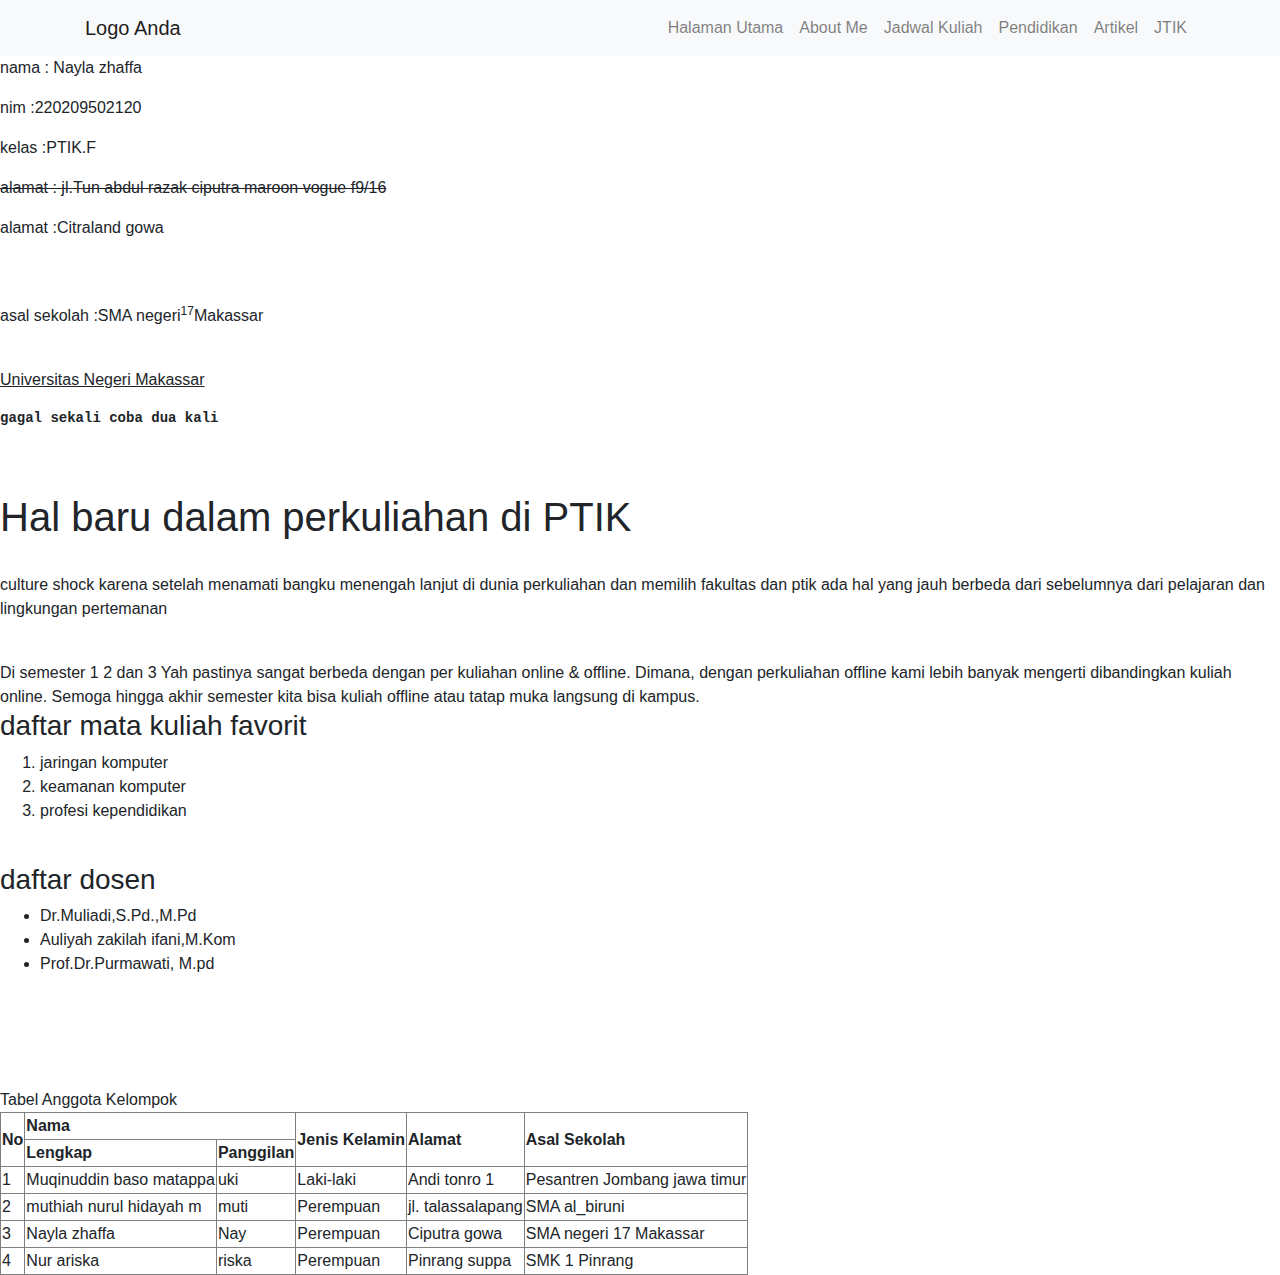
<file: artikel.html>
<!DOCTYPE html>
<html lang="en">
    <link href="https://maxcdn.bootstrapcdn.com/bootstrap/4.5.2/css/bootstrap.min.css" rel="stylesheet">
<head>
    <nav class="navbar navbar-expand-lg navbar-light bg-light">
        <div class="container">
            <a class="navbar-brand" href="#">Logo Anda</a>
            <button class="navbar-toggler" type="button" data-toggle="collapse" data-target="#navbarNav" aria-controls="navbarNav" aria-expanded="false" aria-label="Toggle navigation">
                <span class="navbar-toggler-icon"></span>
            </button>
            <div class="collapse navbar-collapse" id="navbarNav">
                <ul class="navbar-nav ml-auto">
                    <li class="nav-item">
                        <a class="nav-link" href="index.html">Halaman Utama</a>
                    </li>
                    <li class="nav-item">
                        <a class="nav-link" href="aboutme.html">About Me</a>
                    </li>
                    <li class="nav-item">
                        <a class="nav-link" href="jadwalkuliah.html">Jadwal Kuliah</a>
                    </li>
                    <li class="nav-item">
                        <a class="nav-link" href="Pendidikan.html">Pendidikan</a>
                    </li>
                    <li class="nav-item">
                        <a class="nav-link" href="artikel.html">Artikel</a>
                    </li>
                    <li class="nav-item">
                        <a class="nav-link" href="https://tik.ft.unm.ac.id/">JTIK</a>
                    </li>
                </ul>
            </div>
        </div>
    </nav>
    <p>nama : Nayla zhaffa</p>
    <p>nim :220209502120</p>
    <p>kelas :PTIK.F</p>
    <p><s>alamat : jl.Tun abdul razak ciputra maroon vogue f9/16</s></p>
    <p>alamat :Citraland gowa</p>
    <br>
    <br>
    <p>asal sekolah :SMA negeri<sup>17</sup>Makassar</p>
    <br>
    <u>Universitas Negeri Makassar</u>
    <br>
    <p><pre><b><i></i>gagal sekali coba dua kali</b></pre>
        <br>
        <br>
        <h1> Hal baru dalam perkuliahan di PTIK</h1>
        <br>

        <p> culture shock karena setelah menamati bangku menengah lanjut di dunia perkuliahan dan memilih fakultas dan ptik ada hal yang jauh berbeda dari sebelumnya dari pelajaran dan lingkungan pertemanan</p>
            <br>
            Di semester 1 2 dan 3 
            Yah pastinya sangat berbeda dengan per kuliahan online & offline. Dimana, dengan perkuliahan offline kami lebih banyak mengerti dibandingkan kuliah online. 
            Semoga hingga akhir semester kita bisa kuliah offline atau tatap muka langsung di kampus.
           
        <br>
        <h3> daftar mata kuliah favorit </h3>
        <ol> 
            <li>jaringan komputer</li>
            <li>keamanan komputer</li>
            <li>profesi kependidikan</li>
        </ol>
        <br>
        <h3> daftar dosen </h3>
        <ul>
            <li>Dr.Muliadi,S.Pd.,M.Pd</li>
            <li>Auliyah zakilah ifani,M.Kom</li>
            <li>Prof.Dr.Purmawati, M.pd</li>
        </ul>
            <br>
        <img.src="Foto Kegiatan.jpg" alt="Foto Kegiatan" width="300"> 
        <br>
        <br>
        <br>
        <caption>Tabel Anggota Kelompok</caption>
    <table border="1">
        <tr>
            <th rowspan="2">No</th>
            <th colspan="2">Nama</th>
            <th rowspan="2">Jenis Kelamin</th>
            <th rowspan="2">Alamat</th>
            <th rowspan="2">Asal Sekolah</th>
        </tr>
        <tr>
            <th>Lengkap</th>
            <th>Panggilan</th>
        </tr>
        <tr>
            <td>1</td>
            <td>Muqinuddin baso matappa </td>
            <td>uki</td>
            <td>Laki-laki</td>
            <td>Andi tonro 1</td>
            <td>Pesantren Jombang jawa timur</td>
        </tr>
        <tr>
            <td>2</td>
            <td>muthiah nurul hidayah m</td>
            <td>muti</td>
            <td>Perempuan</td>
            <td>jl. talassalapang</td>
            <td>SMA al_biruni</td>
        </tr>
        <tr>
            <td>3</td>
            <td>Nayla zhaffa</td>
            <td>Nay</td>
            <td>Perempuan</td>
            <td>Ciputra gowa</td>
            <td>SMA negeri 17 Makassar</td>
        </tr>
        <tr>
            <td>4</td>
            <td>Nur ariska</td>
            <td>riska</td>
            <td>Perempuan</td>
            <td>Pinrang suppa </td>
            <td>SMK 1 Pinrang</td>
        </tr>
    <table>

</head>
<body>
    
</body>
</html>
</file>
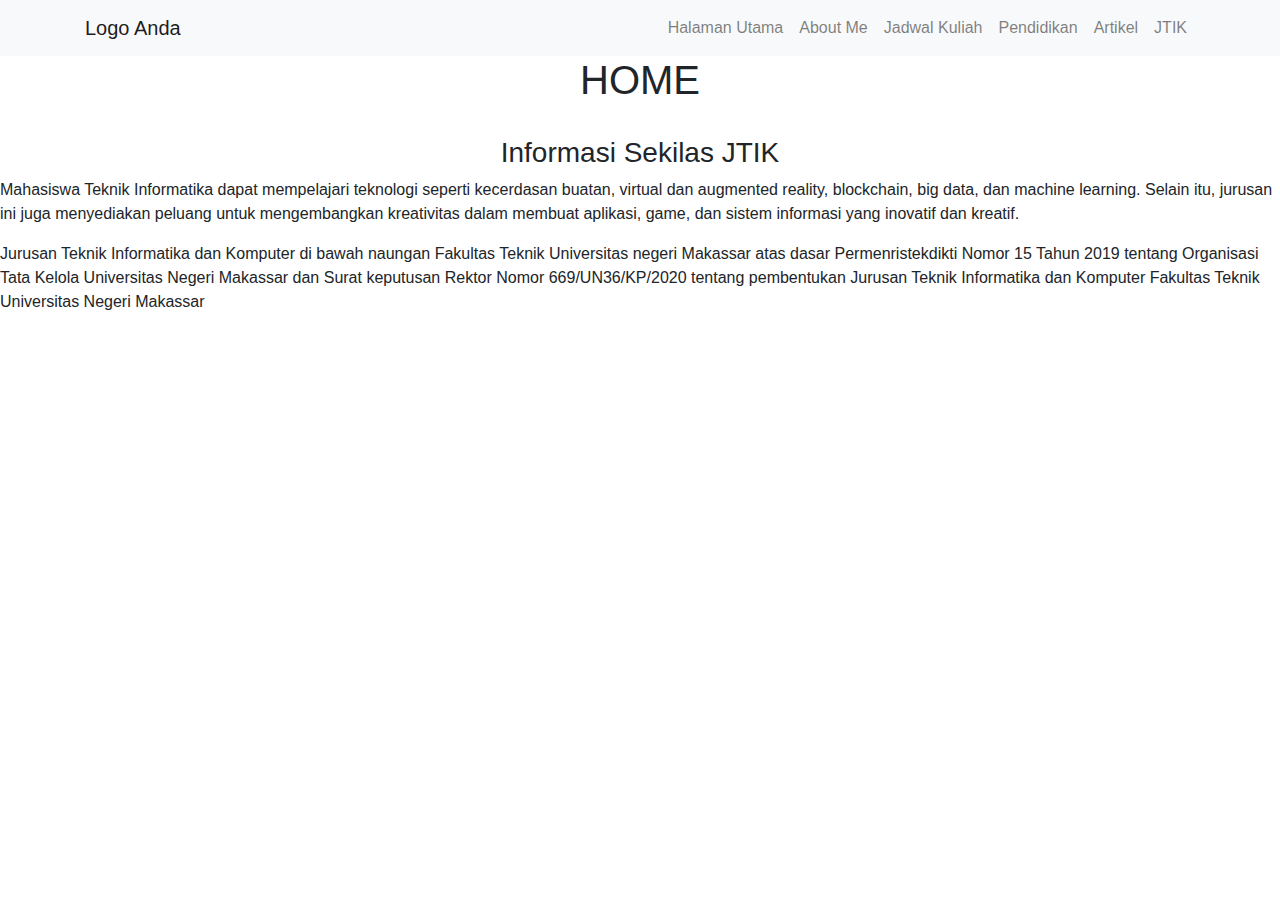
<file: home.html>
<!DOCTYPE html>
<html lang="en">
<head>
    <meta charset="UTF-8">
    <meta name="viewport" content="width=device-width, initial-scale=1.0">
    <title>Document</title>
    <link href="https://maxcdn.bootstrapcdn.com/bootstrap/4.5.2/css/bootstrap.min.css" rel="stylesheet">
</head>
<body>
    <nav class="navbar navbar-expand-lg navbar-light bg-light">
        <div class="container">
            <a class="navbar-brand" href="#">Logo Anda</a>
            <button class="navbar-toggler" type="button" data-toggle="collapse" data-target="#navbarNav" aria-controls="navbarNav" aria-expanded="false" aria-label="Toggle navigation">
                <span class="navbar-toggler-icon"></span>
            </button>
            <div class="collapse navbar-collapse" id="navbarNav">
                <ul class="navbar-nav ml-auto">
                    <li class="nav-item">
                        <a class="nav-link" href="index.html">Halaman Utama</a>
                    </li>
                    <li class="nav-item">
                        <a class="nav-link" href="aboutme.html">About Me</a>
                    </li>
                    <li class="nav-item">
                        <a class="nav-link" href="jadwalkuliah.html">Jadwal Kuliah</a>
                    </li>
                    <li class="nav-item">
                        <a class="nav-link" href="Pendidikan.html">Pendidikan</a>
                    </li>
                    <li class="nav-item">
                        <a class="nav-link" href="artikel.html">Artikel</a>
                    </li>
                    <li class="nav-item">
                        <a class="nav-link" href="https://tik.ft.unm.ac.id/">JTIK</a>
                    </li>
                </ul>
            </div>
        </div>
    </nav>
    <h1 align="center">HOME</h1>
     <br>
     <h3 align="center">Informasi Sekilas JTIK</h3>
    <p>Mahasiswa Teknik Informatika dapat mempelajari teknologi seperti kecerdasan buatan, virtual dan augmented reality, blockchain, big data, dan machine learning. Selain itu, jurusan ini juga menyediakan peluang untuk mengembangkan kreativitas dalam membuat aplikasi, game, dan sistem informasi yang inovatif dan kreatif.</p>
    
    <p>Jurusan Teknik Informatika dan Komputer di bawah naungan Fakultas Teknik Universitas negeri Makassar atas dasar Permenristekdikti Nomor 15 Tahun 2019 tentang Organisasi Tata Kelola Universitas Negeri Makassar dan Surat keputusan Rektor Nomor 669/UN36/KP/2020  tentang pembentukan Jurusan Teknik Informatika dan Komputer Fakultas Teknik Universitas Negeri Makassar</p>
    
</body>
</html>
</file>
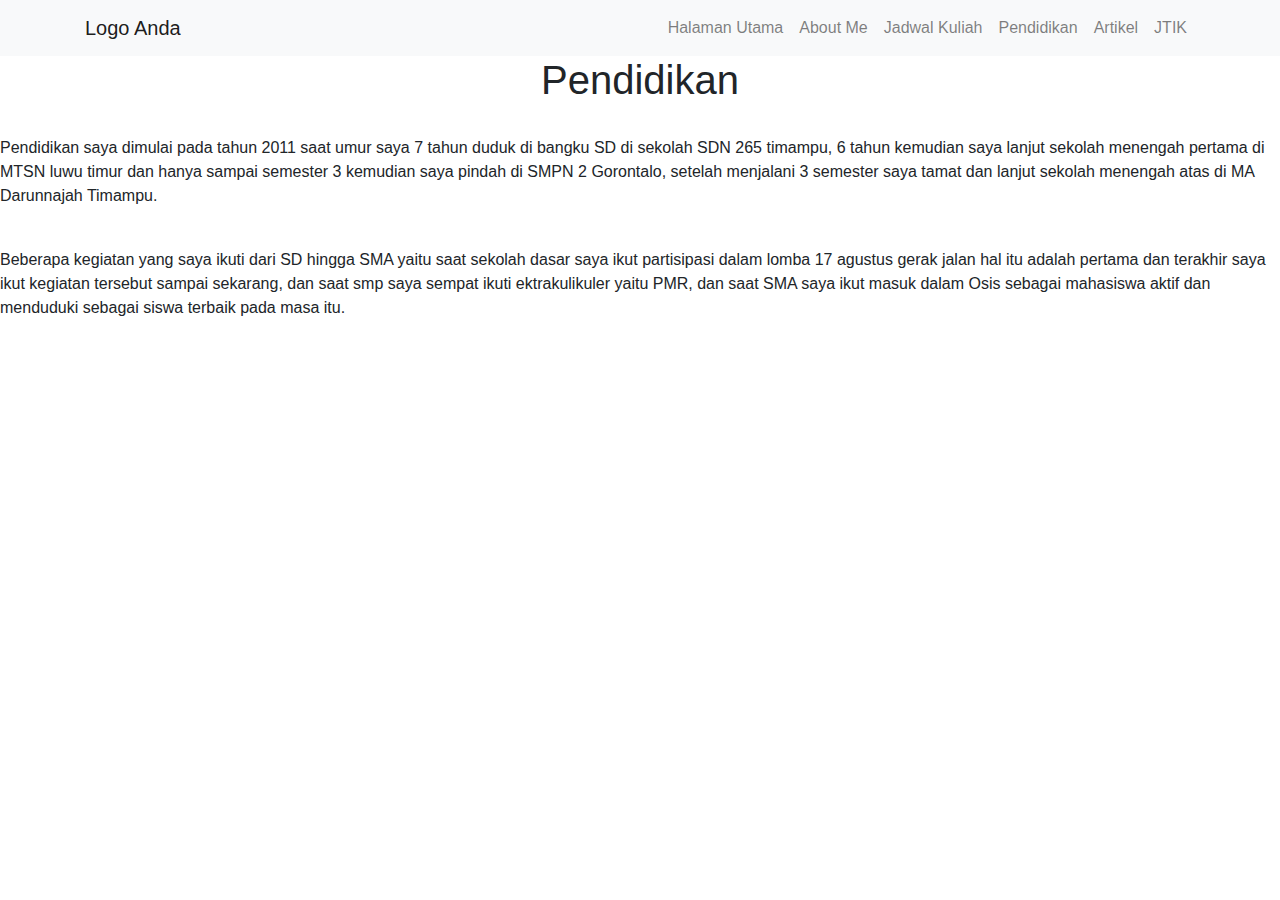
<file: Pendidikan.html>
<!DOCTYPE html>
<html lang="en">
<head>
    <meta charset="UTF-8">
    <meta name="viewport" content="width=device-width, initial-scale=1.0">
    <title>Document</title>
    <link href="https://maxcdn.bootstrapcdn.com/bootstrap/4.5.2/css/bootstrap.min.css" rel="stylesheet">
</head>
<body>
    <nav class="navbar navbar-expand-lg navbar-light bg-light">
        <div class="container">
            <a class="navbar-brand" href="#">Logo Anda</a>
            <button class="navbar-toggler" type="button" data-toggle="collapse" data-target="#navbarNav" aria-controls="navbarNav" aria-expanded="false" aria-label="Toggle navigation">
                <span class="navbar-toggler-icon"></span>
            </button>
            <div class="collapse navbar-collapse" id="navbarNav">
                <ul class="navbar-nav ml-auto">
                    <li class="nav-item">
                        <a class="nav-link" href="index.html">Halaman Utama</a>
                    </li>
                    <li class="nav-item">
                        <a class="nav-link" href="aboutme.html">About Me</a>
                    </li>
                    <li class="nav-item">
                        <a class="nav-link" href="jadwalkuliah.html">Jadwal Kuliah</a>
                    </li>
                    <li class="nav-item">
                        <a class="nav-link" href="Pendidikan.html">Pendidikan</a>
                    </li>
                    <li class="nav-item">
                        <a class="nav-link" href="artikel.html">Artikel</a>
                    </li>
                    <li class="nav-item">
                        <a class="nav-link" href="https://tik.ft.unm.ac.id/">JTIK</a>
                    </li>
                </ul>
            </div>
        </div>
    </nav>
    <h1 align="center">Pendidikan</h1>
    <br>
        <p>Pendidikan saya dimulai pada tahun 2011 saat umur saya 7 tahun duduk di bangku SD di sekolah SDN 265 timampu, 6 tahun kemudian saya lanjut sekolah menengah pertama di MTSN luwu timur dan hanya sampai semester 3 kemudian saya pindah di SMPN 2 Gorontalo, setelah menjalani 3 semester saya tamat dan lanjut sekolah menengah atas di MA Darunnajah Timampu.</p>
        <br>
        <p> Beberapa kegiatan yang saya ikuti dari SD hingga SMA yaitu saat sekolah dasar saya ikut partisipasi dalam lomba 17 agustus gerak jalan hal itu adalah pertama dan terakhir saya ikut kegiatan tersebut sampai sekarang, dan saat smp saya sempat ikuti ektrakulikuler yaitu PMR, dan saat SMA saya ikut masuk dalam Osis sebagai mahasiswa aktif dan menduduki sebagai siswa terbaik pada masa itu.</p>
    
</body>
</html>
</file>
